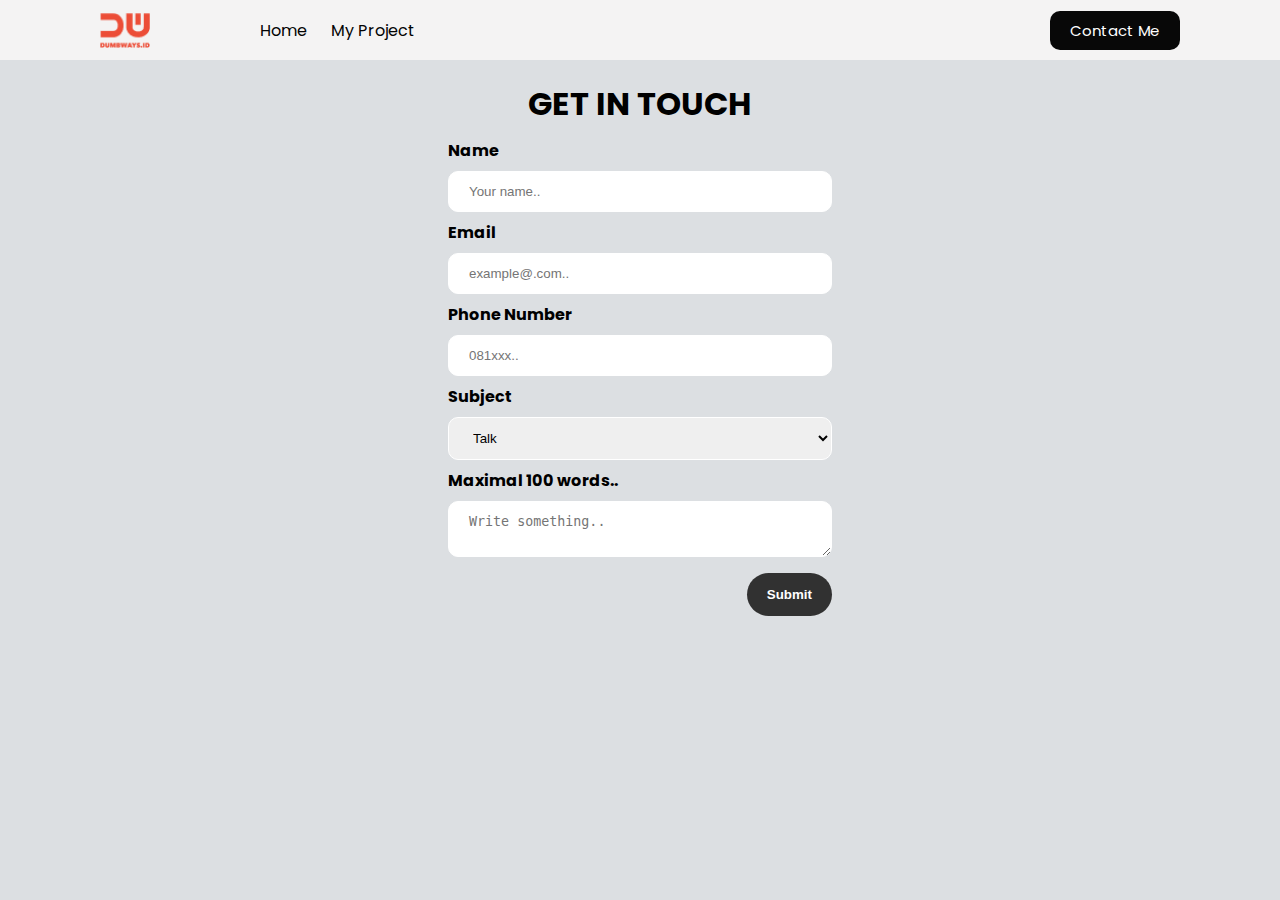
<file: contact-me.html>
<html>
  <head>
    <title>Personal Web - Nurul Anisah</title>
    <link rel="stylesheet" href="style.css" />
    <script src="main.js"></script>
  </head>
  <body>
    <nav>
      <div class="left-side">
        <a href="index.html"
          ><img src="assets/logo.png" alt="logo" width="50px" height="35px"
        /></a>
        <ul>
          <li><a href="index.html">Home</a></li>
          <li><a href="#">My Project</a></li>
        </ul>
      </div>
      <div class="right-side">
        <a href="contact-me.html">Contact Me</a>
      </div>
    </nav>
    <main class="container-contact">
      <h1 class="header">Get In Touch</h1>
      <form>
        <label for="input-name">Name</label>
        <input type="text" id="input-name" placeholder="Your name.." />

        <label for="input-email">Email</label>
        <input type="email" id="input-email" placeholder="example@.com.." />

        <label for="input-phone">Phone Number</label>
        <input type="text" id="input-phone" placeholder="081xxx.." />

        <label for="choose-subject">Subject</label>
        <select id="choose-subject" name="country">
          <option value="Talk">Talk</option>
          <option value="Let's Collaboration">Let's Collaboration</option>
          <option value="Create Project">Create Project</option>
        </select>

        <label for="input-message">Maximal 100 words..</label>
        <textarea id="input-message" placeholder="Write something.."></textarea>

        <button onclick="submitForm()" type="button" class="btn-submit">Submit</button>
      </form>
    </main>
  </body>
</html>
</file>
<file: style.css>
@import url("https://fonts.googleapis.com/css2?family=Poppins:ital,wght@0,100;0,200;0,300;0,400;0,500;0,600;0,700;0,800;0,900;1,100;1,200;1,300;1,400;1,500;1,600;1,700;1,800;1,900&display=swap");

body {
  padding: 0;
  margin: 0;
  font-family: "Poppins", sans-serif;
  background-color: rgb(220, 223, 226);
}

nav {
  background-color: #f4f3f3;
  min-height: 60px;
  display: flex;
}

nav div {
  display: flex;
  align-items: center;
}

nav .left-side {
  flex: 50%;
  padding-left: 100px;
}

nav .right-side {
  flex: 50%;
  justify-content: flex-end;
  padding-right: 100px;
}

nav .right-side a {
  font-size: 15px;
  padding: 8px 20px;
  background-color: #080808;
  border: none;
  border-radius: 10px;
  color: white;
  text-decoration: none;
}

nav ul {
  list-style-type: none;
  margin-left: 50px;
}

nav ul li {
  display: inline;
  margin-left: 20px;
}

nav a {
  color: rgb(3, 3, 3);
  text-decoration: none;
}


nav a.active {
  text-decoration: none;
  padding: 10px 10px 10px 10px;
  color: #000000;
  cursor: pointer;
  font-weight: bold;
}


.container {
  box-shadow: 0 10px 10px 0 rgba(0, 0, 0, 0.2);
  margin: 50px 100px;
  border-radius: 4px;
  padding: 50px 40px;
  display: flex;
  background-color: white;
}

/* Left */
.header {
  margin-bottom: 20px;
}

.left-content {
  flex: 70%;
  margin-right: 40px;
}

.content {
  text-align: justify;
}

.info {
    display: flex;
}

.btn-contact {
    text-decoration: none;
    background: #0e0d0d;
    border-radius: 30px;
    margin-top: 10px;
    padding: 15px 20px 15px 20px;
    color: #ffffff;
    cursor: pointer;
    font-weight: bold;}

.btn-contact:hover{
    text-decoration: none;
    background-color: #2e2e2e;
    border-radius: 30px;
    margin-top: 10px;
    padding: 15px 20px 15px 20px;
    color: #ffffff;
    cursor: pointer;
    font-weight: bold;}   


.btn-cv {text-decoration: none;
    margin-top: 50px;
    color: #0a0101; 
    cursor: pointer;
    padding: 10px;}

.btn-cv:hover {text-decoration: none;
    margin-top: 50px;
    color: #0a0101; 
    cursor: pointer;
    font-weight: bold;
    padding: 10px;}


    
a {
  text-decoration: none;
  color: #000;
  border-radius: 50px;
}



.socmed {
  font-size: 20px;
  word-spacing: 20px;
  }

.socmed a {font-size: 20px;
  padding: 9px;
  background-color: #080808;
  border-radius: 100%;
  color: white;
  margin: auto;
  text-decoration: none;
}
 

/* Right */
.right-content {
  flex: 20%;
}

.card {
  text-align: center;
  box-shadow: 0 4px 8px 0 rgba(0, 0, 0, 0.2);
  width:100%;
  margin-top: -18px;
  margin-bottom: -18px;
  border-radius: 10px;
  
}

img.img-profile {
  border-radius: 5px 5px 0 0;
}


/* contact */

.container-contact {
  margin: auto;
  width: 30%;
  padding-top: 10px;
}

.header {
  text-align: center;
  text-transform: uppercase;
  margin-bottom: 10px;
  margin-top: 10px;
}

label {
  font-weight: bold;
}

input[type="text"],
input[type="number"],
input[type="email"],
select,
textarea {
  width: 100%;
  padding: 12px 20px;
  margin: 8px 0;
  display: inline-block;
  border: 1px solid white;
  border-radius: 10px;
  box-sizing: border-box;
  box-shadow: #000000;
  resize: vertical;
  
}

.btn-submit {
  
  background-color: #313131;
  color: white;
  padding: 14px 20px;
  margin: 8px 0;
  border: none;
  border-radius: 50px;
  cursor: pointer;
  font-weight: bold;
  float: right;
  }

.btn-submit:hover {
  background-color: #0a0a0a;
}
</file>
